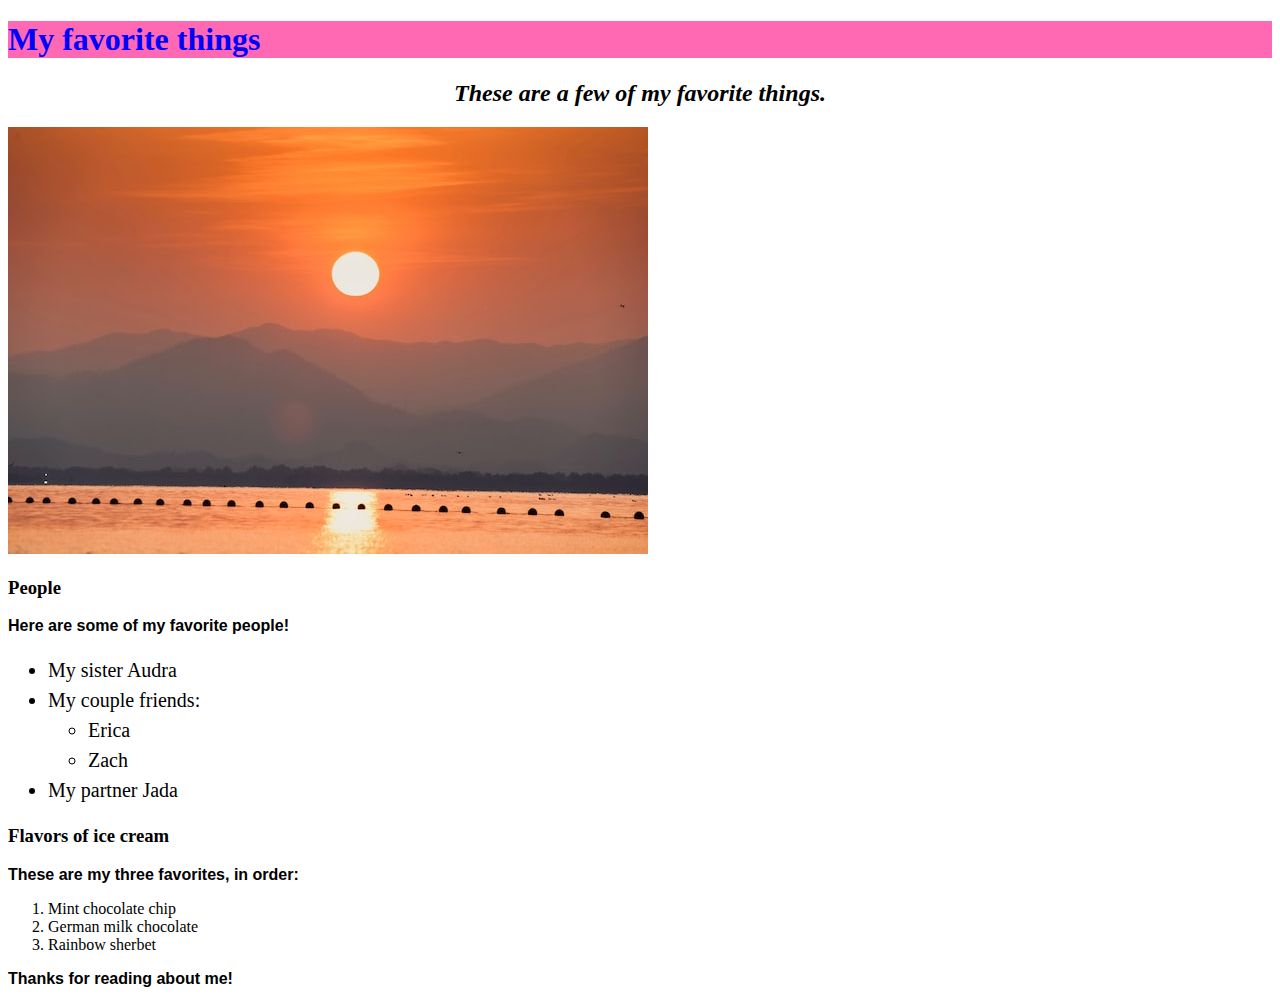
<file: co-authored.html>
<!DOCTYPE html>
<html lang=""en-US">
<head>
  <link href="css/styles.css" rel="stylesheet" type="text/css">
  <title>Luckie's favorite things</title>
</head>
<body>
  <h1>My favorite things</h1>
  <h2>These are a few of my favorite things.</h2>
  <img src="img/sunset.jpeg" alt="A photo of an orange sunset.">

  <h3>People</h3>
  <p>Here are some of my favorite people!</p>
  <ul>
    <li>My sister Audra</li>
    <li>My couple friends:
      <ul>
        <li>Erica</li>
        <li>Zach</li>
      </ul>
    </li>
    <li>My partner Jada</li>
  </ul>

  <h3>Flavors of ice cream</h3>
  <p>These are my three favorites, in order:</p>
  <ol>
    <li>Mint chocolate chip</li>
    <li>German milk chocolate</li>
    <li>Rainbow sherbet</li>
  </ol>

  <p>Thanks for reading about me!</p>
</body>
</html>
</file>
<file: css/styles.css>
h1 {
  color: blue;
  background-color: hotpink;
}

h2 {
  font-style: italic;
  text-align: center;
}

p {
  font-family: sans-serif;
  font-weight: 700;
}

ul {
  font-size: 20px;
  line-height: 30px;
}
</file>
